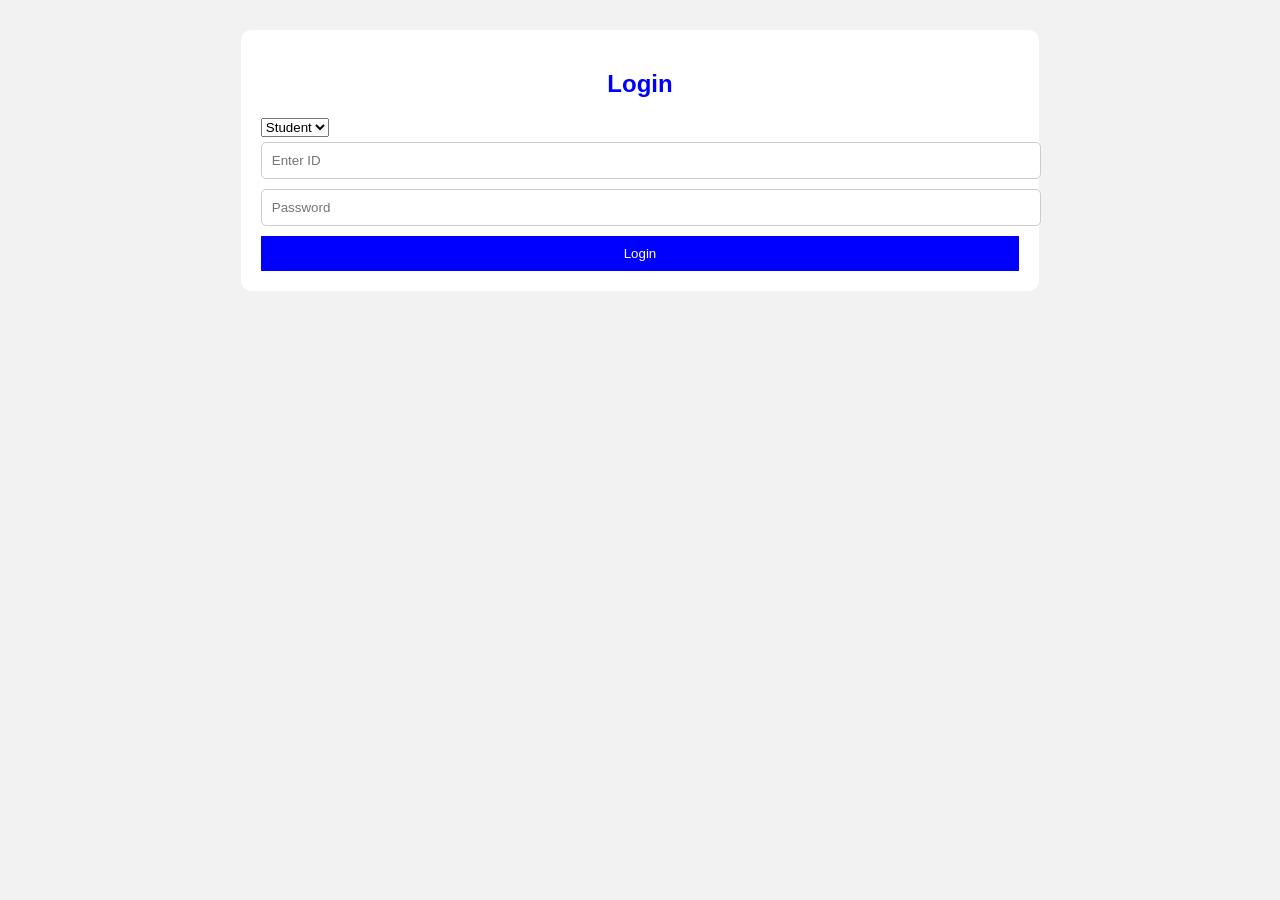
<file: index.html>
<!DOCTYPE html>
<html>
<head>
<title>Login</title>
<link rel="stylesheet" href="style.css">
</head>
<body>

<div class="container">
<h2>Login</h2>

<select id="role">
<option value="student">Student</option>
<option value="staff">Staff</option>
</select>

<input id="loginId" placeholder="Enter ID">
<input type="password" id="loginPassword" placeholder="Password">

<button onclick="login()">Login</button>

</div>

<script src="login.js"></script>
</body>
</html>
</file>
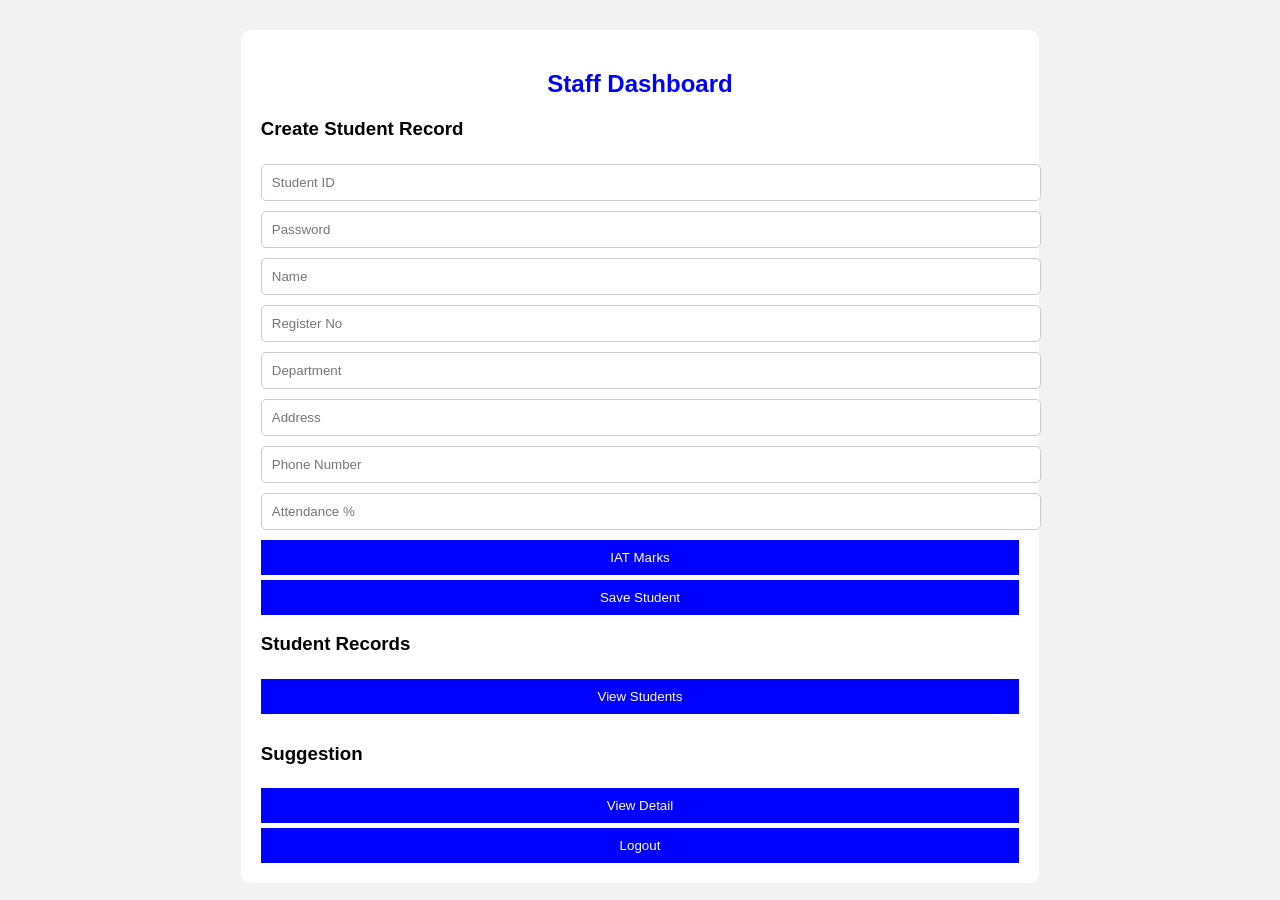
<file: staff.html>
<!DOCTYPE html>
<html>
<head>
<title>Staff Dashboard</title>
<link rel="stylesheet" href="style.css">
</head>

<body>

<div class="container">

<h2>Staff Dashboard</h2>

<h3>Create Student Record</h3>

<input id="studentId" placeholder="Student ID">
<input id="studentPassword" placeholder="Password">
<input id="studentName" placeholder="Name">
<input id="regno" placeholder="Register No">
<input id="dept" placeholder="Department">
<input id="address" placeholder="Address">
<input id="phone" placeholder="Phone Number">
<input id="attendance" placeholder="Attendance %">

<button onclick="toggleMarks()">IAT Marks</button>

<div id="marksSection" class="hidden">

<h3>IAT Marks</h3>

<input id="subName1" placeholder="Subject 1">
<input id="subMark1" placeholder="Mark">

<input id="subName2" placeholder="Subject 2">
<input id="subMark2" placeholder="Mark">

<input id="subName3" placeholder="Subject 3">
<input id="subMark3" placeholder="Mark">

<input id="subName4" placeholder="Subject 4">
<input id="subMark4" placeholder="Mark">

<input id="subName5" placeholder="Subject 5">
<input id="subMark5" placeholder="Mark">

<input id="subName6" placeholder="Subject 6">
<input id="subMark6" placeholder="Mark">

</div>

<button onclick="saveStudent()">Save Student</button>

<h3>Student Records</h3>
<button onclick="toggleStudents()">View Students</button>

<table id="studentTable"></table>

<h3>Suggestion</h3>
<button onclick="toggleReports()">View Detail</button>

<div id="reportSection" style="display:none;"></div>

<button onclick="logout()">Logout</button>

</div>

<script src="staff.js"></script>

</body>
</html>
</file>
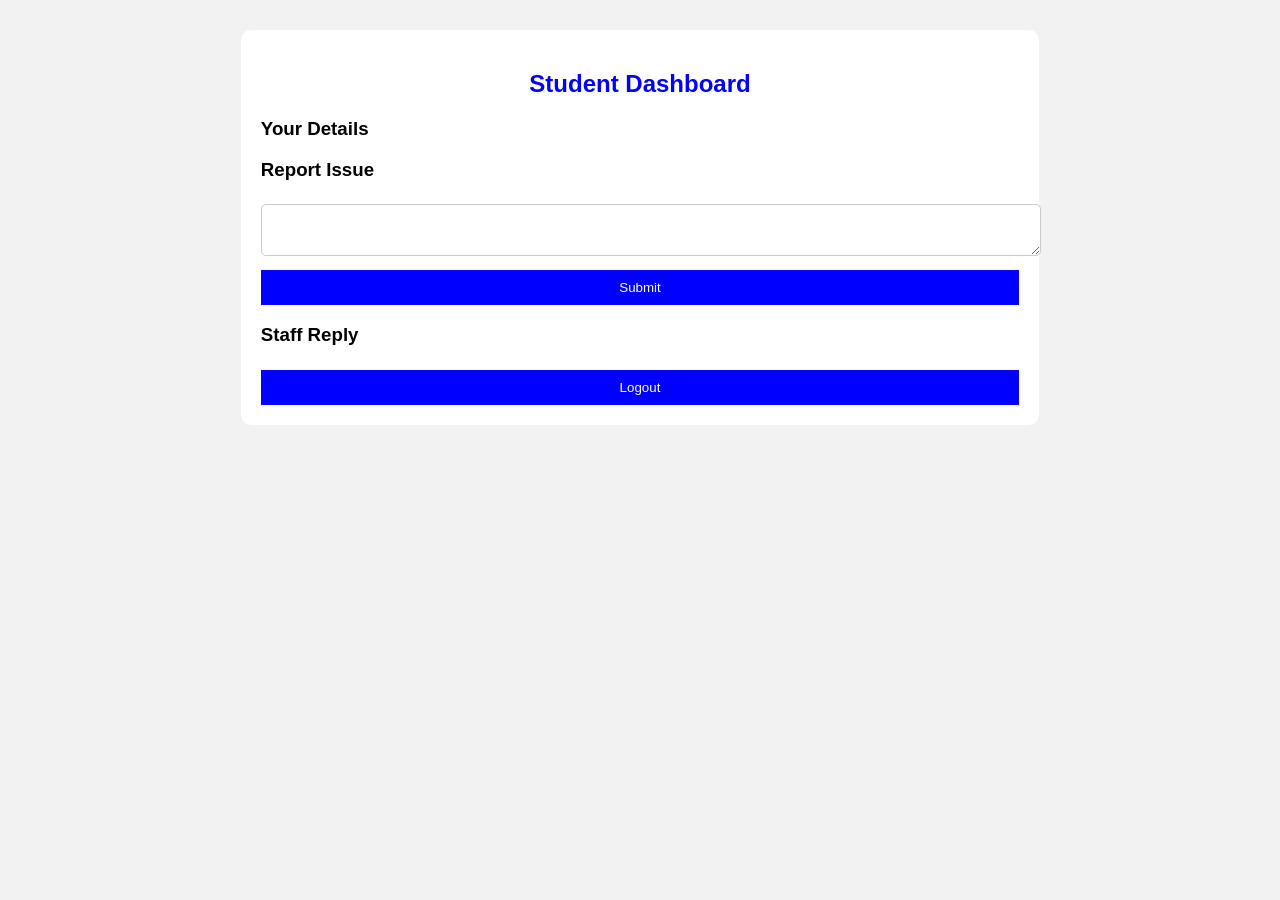
<file: student.html>
<!DOCTYPE html>
<html>
<head>
<title>Student Dashboard</title>
<link rel="stylesheet" href="style.css">
</head>

<body>

<div class="container">

<h2>Student Dashboard</h2>

<h3>Your Details</h3>
<div id="studentDetails"></div>

<h3>Report Issue</h3>
<textarea id="issue"></textarea>
<button onclick="reportIssue()">Submit</button>

<h3>Staff Reply</h3>
<div id="replyBox"></div>

<button onclick="logout()">Logout</button>

</div>

<script src="student.js"></script>

</body>
</html>
</file>
<file: style.css>
body{
font-family:Arial;
background:#f2f2f2;
}

.container{
width:60%;
margin:auto;
background:white;
padding:20px;
margin-top:30px;
border-radius:10px;
}

h2{
text-align:center;
color:blue;
}

input, textarea{
width:100%;
padding:10px;
margin:5px 0;
border-radius:5px;
border:1px solid #ccc;
}

button{
width:100%;
padding:10px;
background:blue;
color:white;
border:none;
margin-top:5px;
cursor:pointer;
}

.hidden{
display:none;
}

table{
width:100%;
margin-top:10px;
border-collapse:collapse;
}

th{
background:blue;
color:white;
}

th,td{
border:1px solid #ccc;
padding:8px;
text-align:center;
}
</file>
